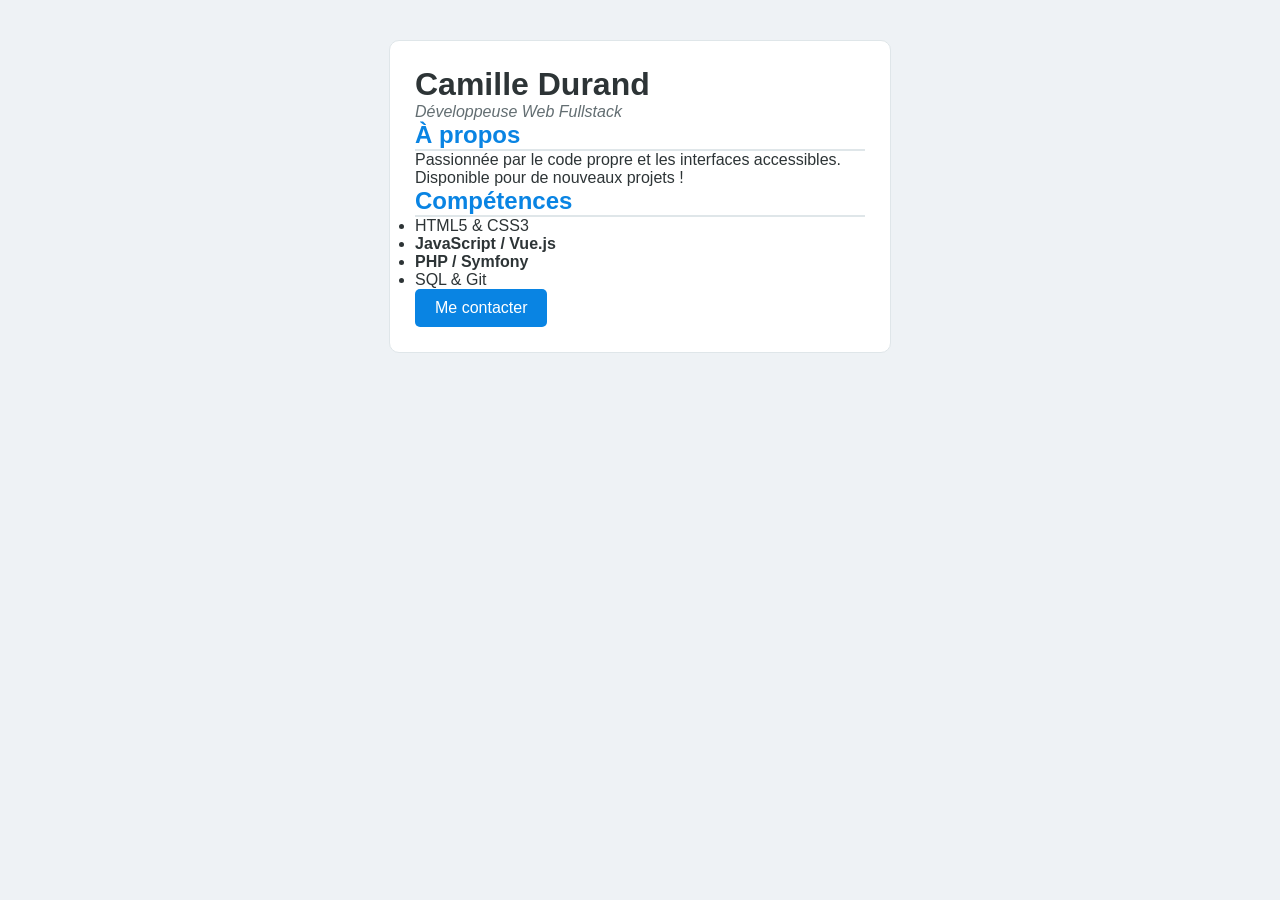
<file: profil.html>
<!DOCTYPE html>
<html lang="fr">
<head>
<meta charset="UTF-8">
<title>Exercice CSS - Profil</title>
<link rel="stylesheet" href="profil.css">
</head>
<body>
<main id="carte-profil">
<header class="entete-profil">
<h1>Camille Durand</h1>
<p class="poste">Développeuse Web Fullstack</p>
</header>
<section class="bio">
<h2>À propos</h2>
<p>Passionnée par le code propre et les interfaces accessibles.</p>
<p class="disponible">Disponible pour de nouveaux projets !</p>
</section>
<section class="competences">
<h2>Compétences</h2>
<ul>
<li>HTML5 & CSS3</li>
<li class="maitrise">JavaScript / Vue.js</li>
<li class="maitrise">PHP / Symfony</li>
<li>SQL & Git</li>
</ul>
</section>
<footer>
<a href="#" class="btn-contact">Me contacter</a>
</footer>
</main>
</body>
</html>
</file>
<file: profil.css>
*{ 
    margin: 0%; 
    padding: 0;
}

body{ 
    font-family: Arial, Helvetica, sans-serif;
    background-color: #eef2f5;
    color: #2d3436; 
}

#carte-profil { 

    background-color: white; 
    width: 450px ;
    margin: 40px auto; 
    border: 1px solid #dfe6e9 ;
    border-radius: 10px;
    padding: 25px ;

}

.poste {

    font-style: italic;
    color: #636e72 ;

}

.dispoonible {
 
     color: #00b894 ; 
     font-weight: bold; 
     background-color: #e8f8f5 
     padding: 8px 
    

} 

#carte-profil h2 {

    color: #0984e3;
    border-bottom: 2px solid #dfe6e9;
}

.maitrise {

    font-weight: bold;

}

.btn-contact {

   display: inline-block;
     background-color:  #0984e3;
     color: white;
     text-decoration: none; 
     padding: 10px 20px;
     border-radius: 5px; 
} 

.btn-contact:hover {

    background-color: #074b83;
}
</file>
